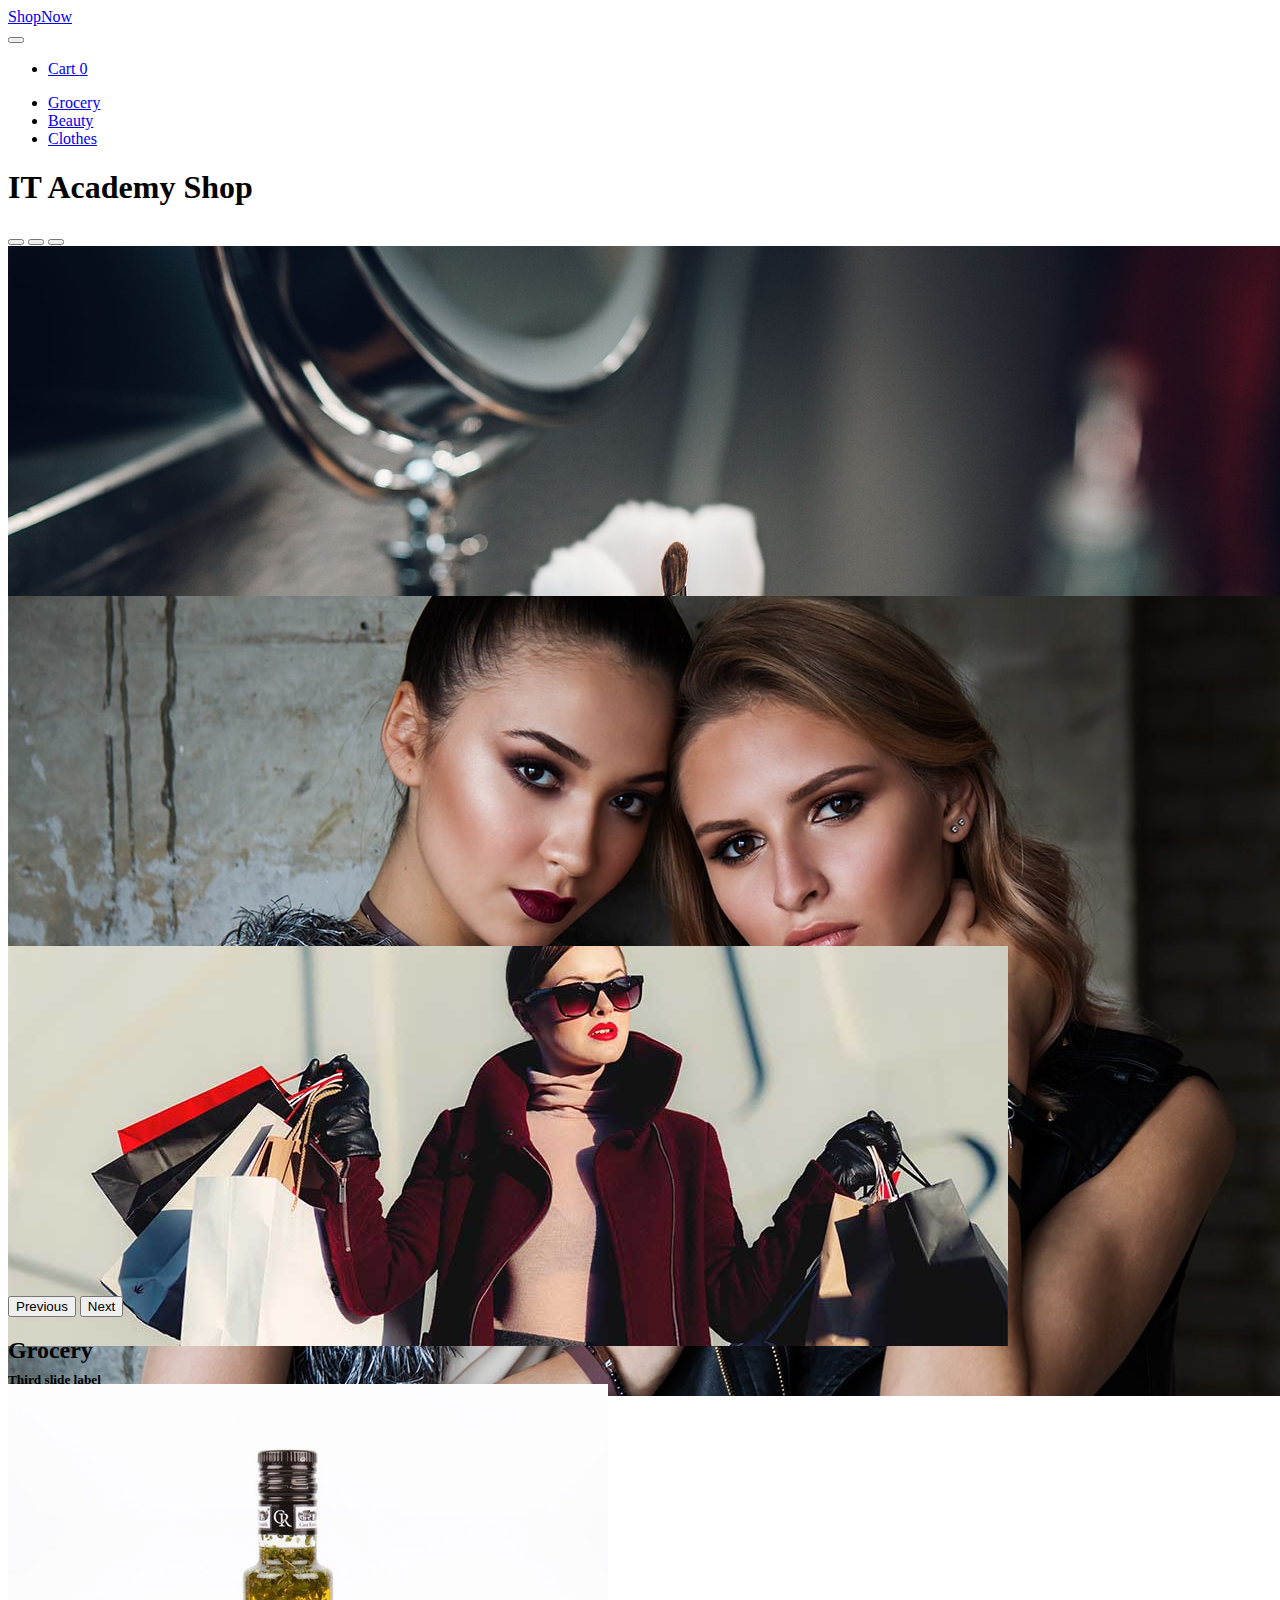
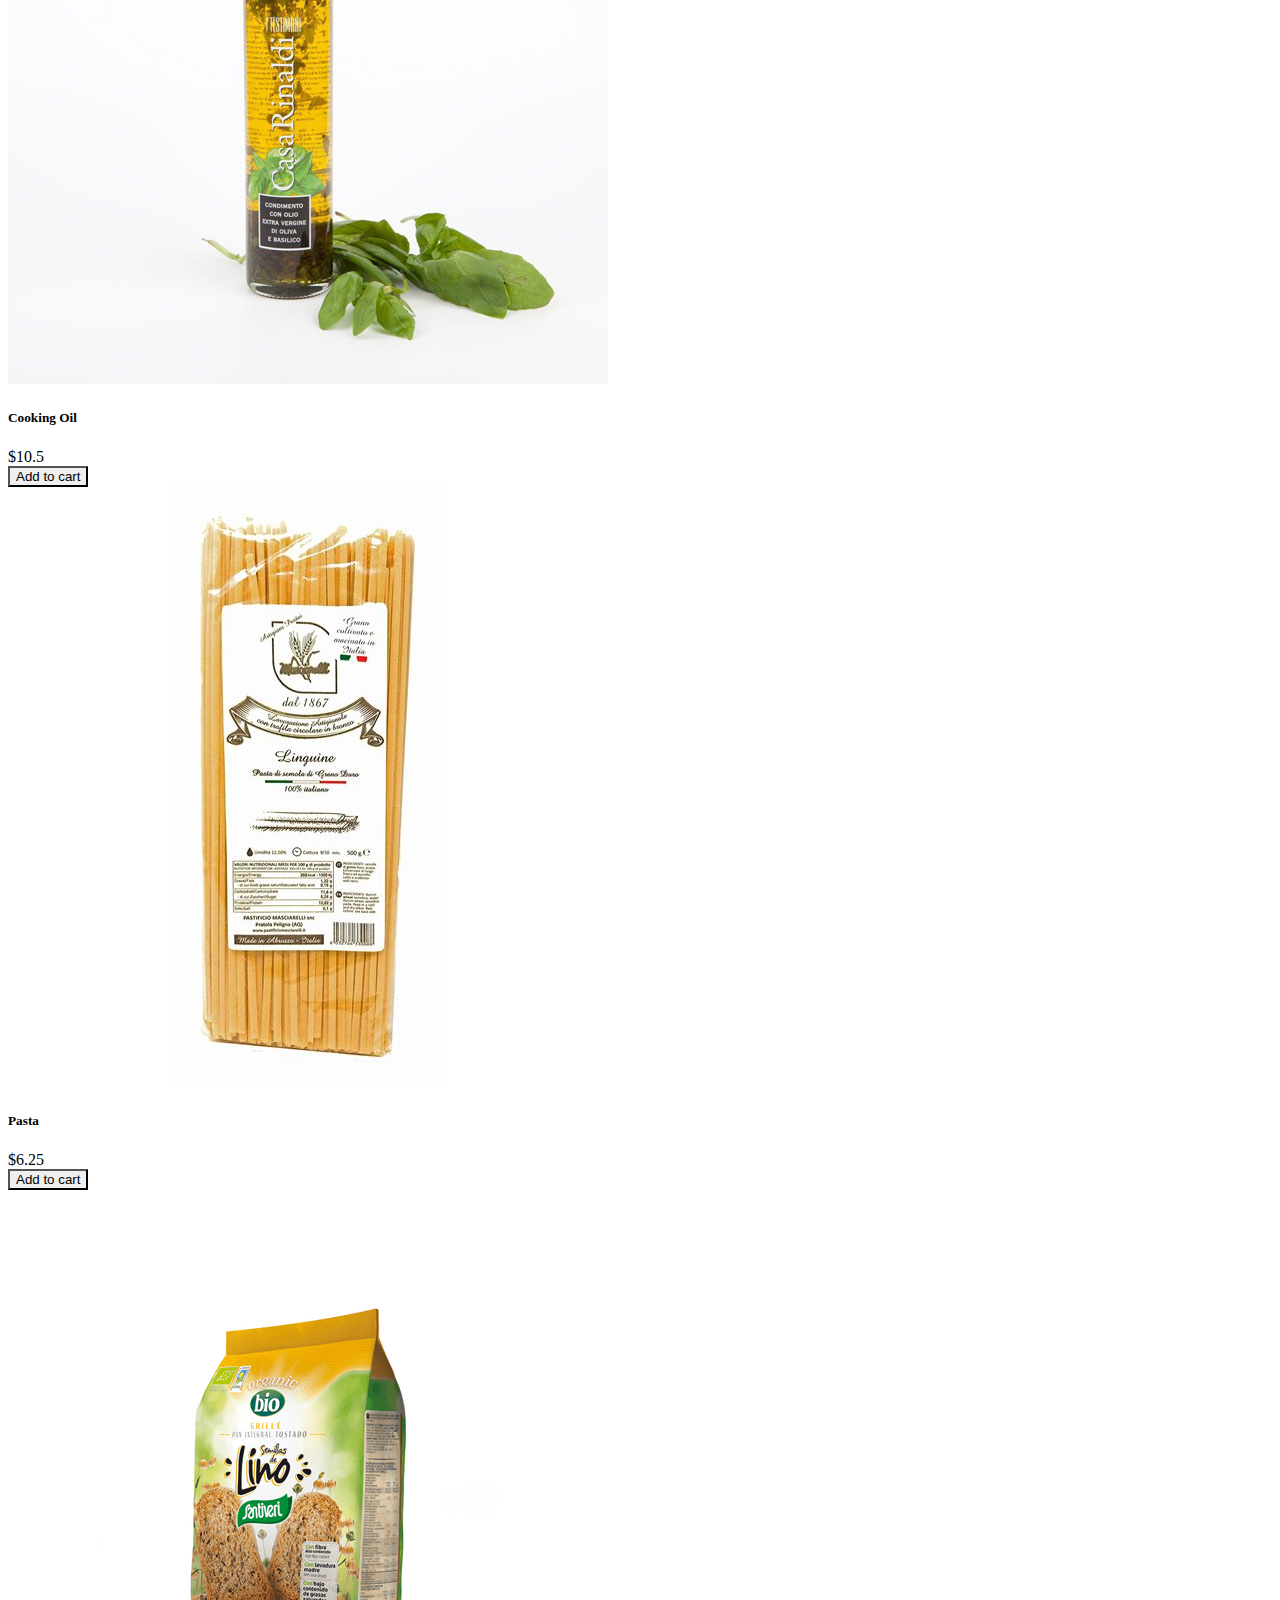
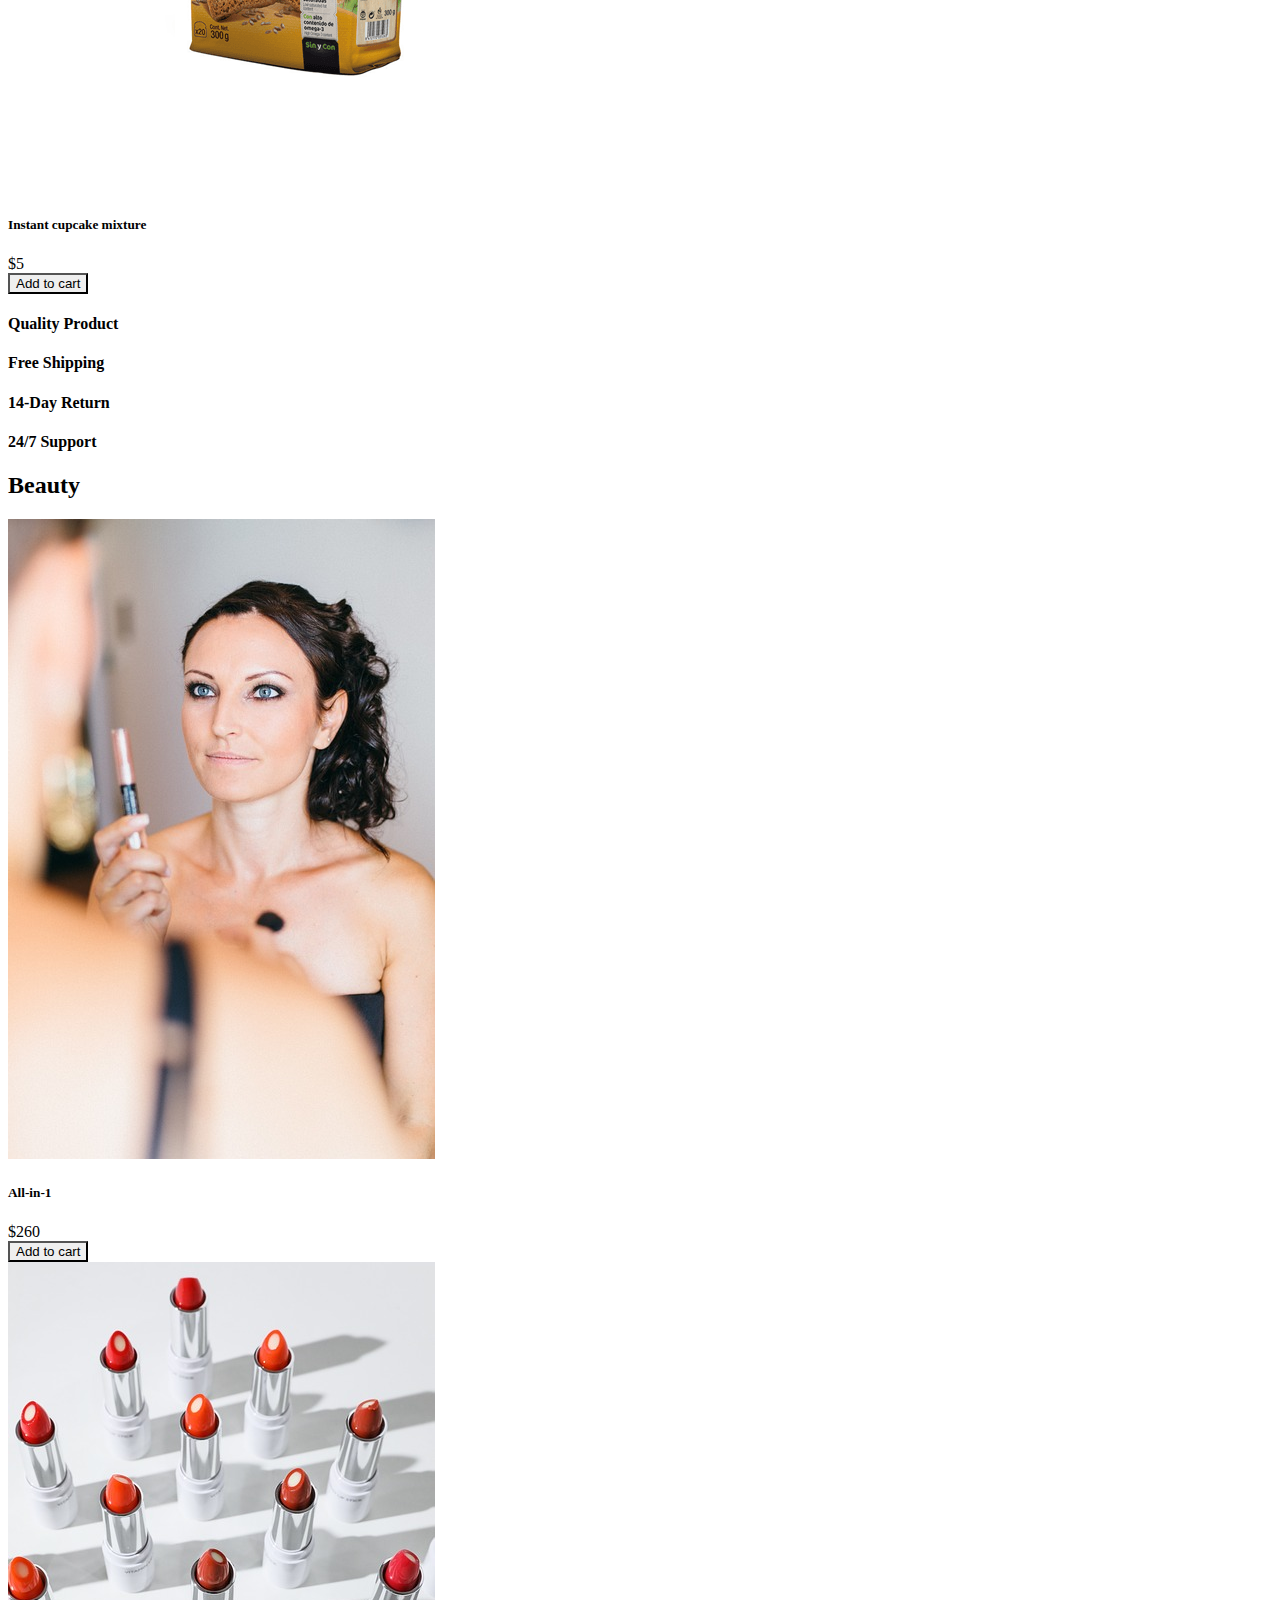
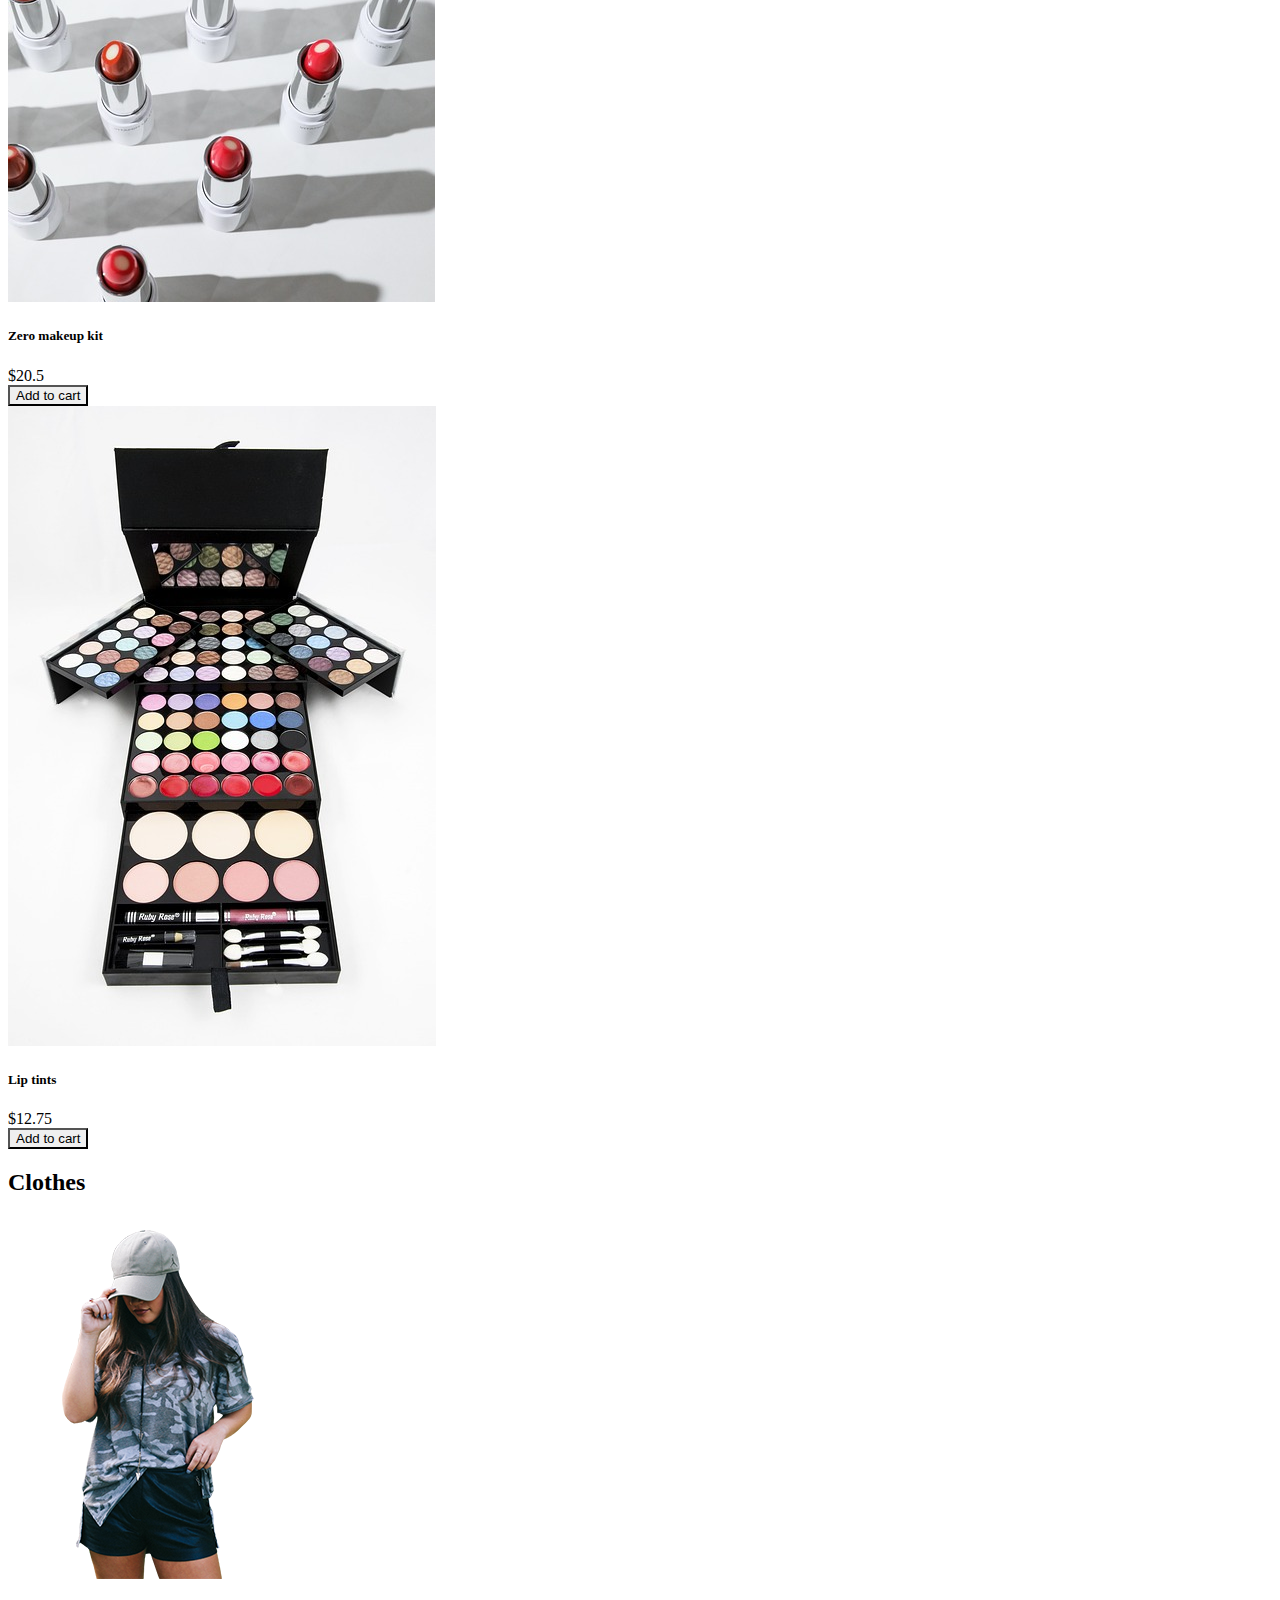
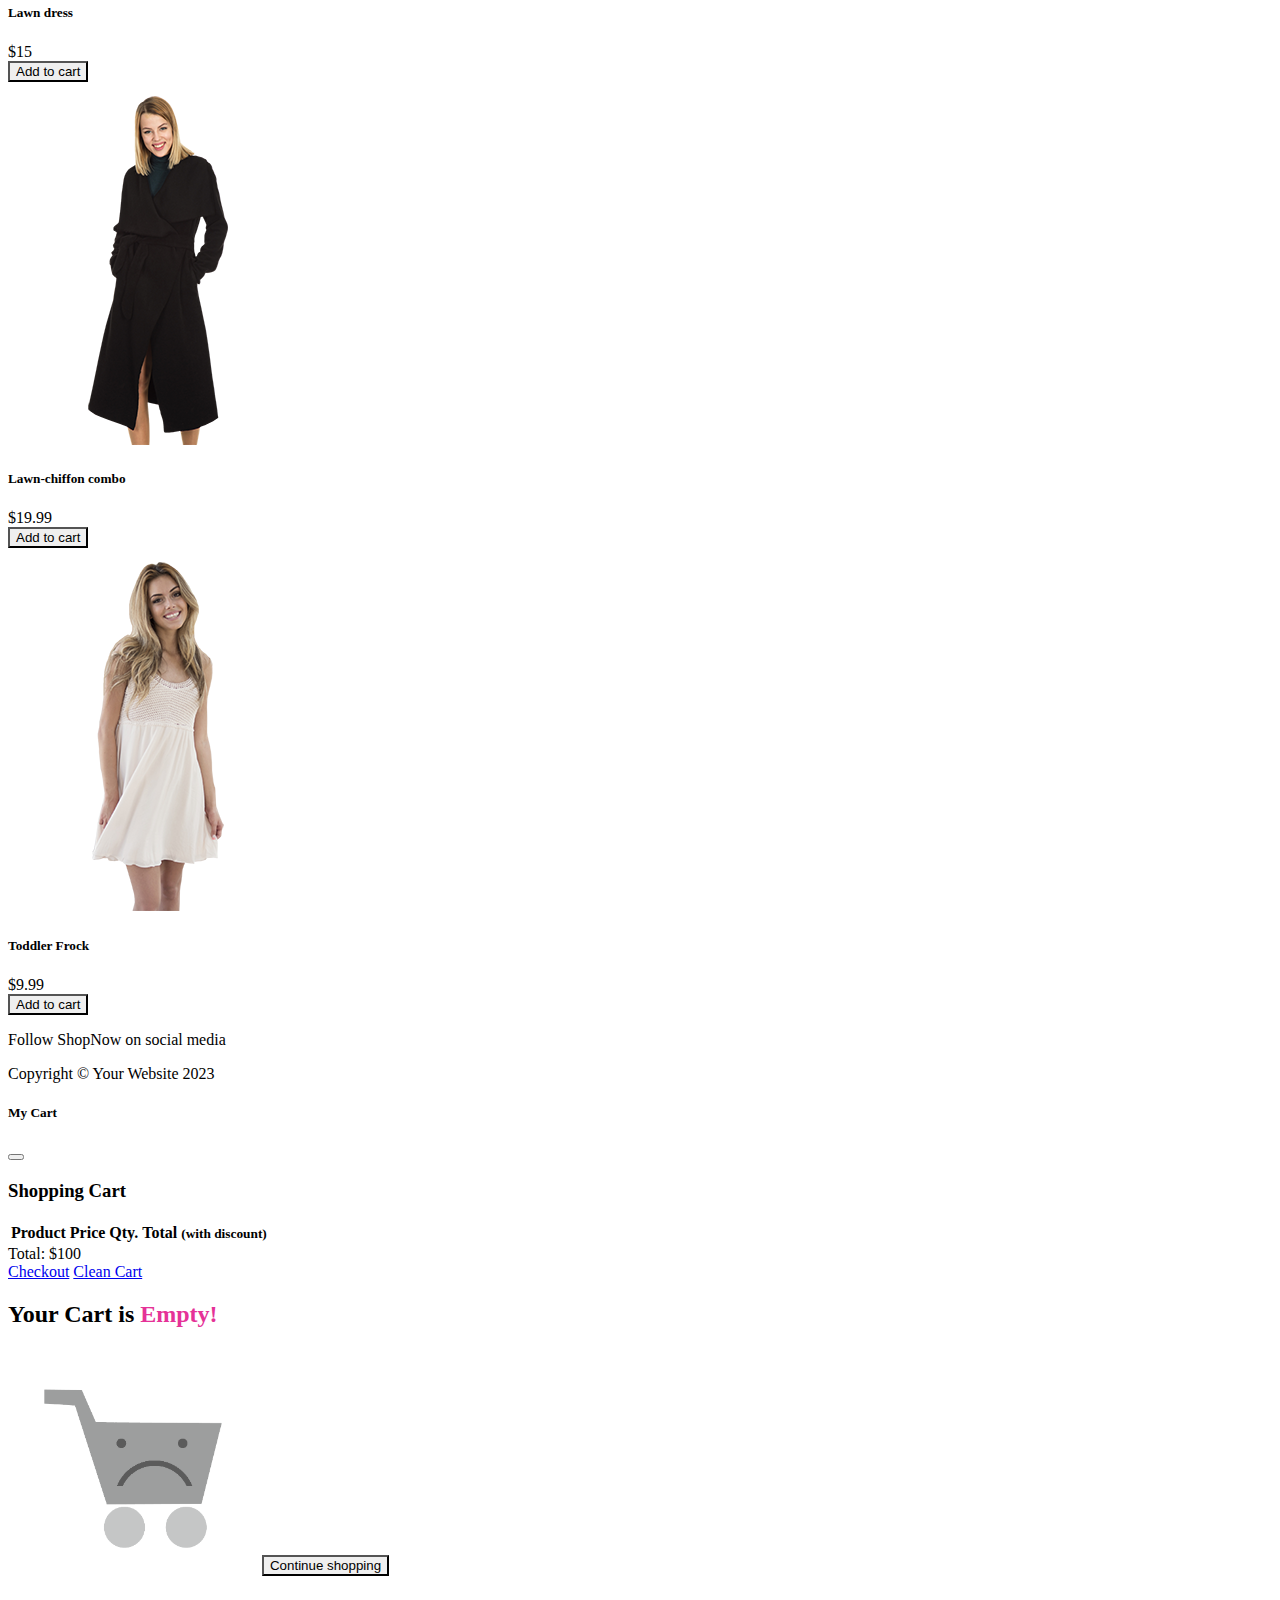
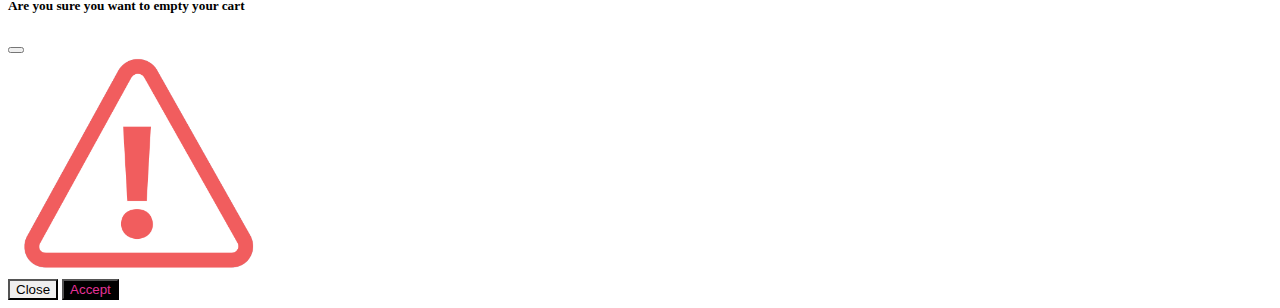
<file: index.html>
<!DOCTYPE html>
<html lang="en">

<head>
	<meta charset="utf-8">
	<meta name="viewport" content="width=device-width, initial-scale=1, shrink-to-fit=no">
	<meta name="description" content="">
	<meta name="author" content="">
	<title>ShopNow</title>
	<!-- Favicon-->
	<link rel="icon" type="image/x-icon" href="images/favicon.ico" />
	<link href="https://cdn.jsdelivr.net/npm/bootstrap@5.3.0/dist/css/bootstrap.min.css" rel="stylesheet"
		integrity="sha384-9ndCyUaIbzAi2FUVXJi0CjmCapSmO7SnpJef0486qhLnuZ2cdeRhO02iuK6FUUVM" crossorigin="anonymous">

	<!-- Fontawesome icons-->
	<link rel="stylesheet" href="https://cdnjs.cloudflare.com/ajax/libs/font-awesome/6.4.0/css/all.min.css"
		integrity="sha512-iecdLmaskl7CVkqkXNQ/ZH/XLlvWZOJyj7Yy7tcenmpD1ypASozpmT/E0iPtmFIB46ZmdtAc9eNBvH0H/ZpiBw=="
		crossorigin="anonymous" referrerpolicy="no-referrer" />
	<link rel="stylesheet" href="css/custom.css">
</head>

<body data-bs-spy="scroll" data-bs-target="#navbar-example2" data-bs-offset="50">
	<!-- Header-->
	<header>
		<!-- Navigation-->
		<nav class="navbar py-3 py-lg-0 navbar-light bg-light navbar-expand-lg" id="navbar-example2">
			<div class="container d-flex">
				<a class="navbar-brand" href="#">ShopNow</a>
				<div class="d-flex flex-row order-lg-last align-items-center">

					<button type="button" class="navbar-toggler order-last collapsed" data-bs-toggle="collapse"
						data-bs-target="#navbar" aria-expanded="false" aria-controls="navbar">
						<span class="navbar-toggler-icon"></span>
					</button>
					<ul class="navbar-nav me-3 me-lg-0 d-flex flex-row align-items-center">
						<li class="dropdown search-dropdown nav-item py-lg-3">
							<a href="javascript:void(0)" class="btn btn-outline-dark flex-center" type="button"
								data-bs-toggle="modal" data-bs-target="#cartModal" onclick="open_modal()"
								data-bs-auto-close="outside">
								<i class="fas fa-shopping-cart me-1"></i> Cart
								<span class="badge bg-dark text-white ms-1 rounded-pill" id="count_product">0</span>
							</a>
						</li>
					</ul>
				</div>

				<div id="navbar" class="navbar-collapse collapse">
					<ul class="navbar-nav me-auto mb-4 mb-lg-0 ms-lg-5">
						<li class="nav-item">
							<a class="nav-link" href="#grocery"><i class="fas fa-shopping-basket"></i> Grocery</a>
						</li>
						<li class="nav-item">
							<a class="nav-link" href="#beauty"><i class="fas fa-heart"></i> Beauty</a>
						</li>
						<li class="nav-item">
							<a class="nav-link" href="#clothes"><i class="fas fa-tshirt"></i> Clothes</a>
						</li>
					</ul>
				</div>
			</div>
		</nav>
	</header>
	<main>
		<section class="bg-dark py-4">
			<!-- <div class="container px-4 px-lg-5 my-5">
			<div class="text-center text-white">
				<h1 class="display-4 fw-bolder">IT Academy Shop</h1>
				<p class="lead fw-normal text-white-50 mb-0">Get up to 50% off Today Only!</p>
			</div>
		</div> -->
			<h1 class="display-4 fw-bolder text-center text-light">IT Academy Shop</h1>
			<div id="carousel" class="carousel slide" data-bs-ride="carousel">
				<div class="carousel-indicators">
					<button type="button" data-bs-target="#carousel" data-bs-slide-to="0" class="active"
						aria-current="true" aria-label="Slide 1"></button>
					<button type="button" data-bs-target="#carousel" data-bs-slide-to="1" aria-label="Slide 2"></button>
					<button type="button" data-bs-target="#carousel" data-bs-slide-to="2" aria-label="Slide 3"></button>
				</div>
				<div class="carousel-inner">
					<div class="carousel-item active">
						<img src="images/makeup-1.jpg" class="d-block w-100" alt="...">
						<div class="carousel-caption d-none d-md-block">
							<div class="p-3">
								<h4 class="text-light text-uppercase font-weight-medium mb-3">Get up to 50% off Today
									Only!
								</h4>
								<h3 class="display-4 text-white font-weight-semi-bold mb-4">Fashionable Dress</h3>
								<a href="" class="btn btn-light py-2 px-3">Shop Now</a>
							</div>
						</div>
					</div>
					<div class="carousel-item">
						<img src="images/carousel-1.jpg" class="d-block w-100" alt="...">
						<div class="carousel-caption d-none d-md-block">
							<div class="p-3">
								<h4 class="text-light text-uppercase font-weight-medium mb-3">10% Off Your First Order
								</h4>
								<h3 class="display-4 text-white font-weight-semi-bold mb-4">Fashionable Dress</h3>
								<a href="" class="btn btn-light py-2 px-3">Shop Now</a>
							</div>
						</div>
					</div>
					<div class="carousel-item">
						<img src="images/slider-1.jpg" class="d-block w-100" alt="...">
						<div class="carousel-caption d-none d-md-block">
							<h5>Third slide label</h5>
							<p>Some representative placeholder content for the third slide.</p>
						</div>
					</div>
				</div>
				<button class="carousel-control-prev" type="button" data-bs-target="#carousel" data-bs-slide="prev">
					<span class="carousel-control-prev-icon" aria-hidden="true"></span>
					<span class="visually-hidden">Previous</span>
				</button>
				<button class="carousel-control-next" type="button" data-bs-target="#carousel" data-bs-slide="next">
					<span class="carousel-control-next-icon" aria-hidden="true"></span>
					<span class="visually-hidden">Next</span>
				</button>
			</div>
		</section>
		<!-- Section-->

		<section class="pt-5" id="grocery">
			<h2 class="text-center"><i class="fas fa-shopping-basket pe-3"></i>Grocery</h2>
			<div class="container px-4 px-lg-5 mt-5">
				<div class="row gx-4 gx-lg-5 row-cols-2 row-cols-md-3 row-cols-xl-4 justify-content-center">
					<div class="col mb-5">
						<div class="card h-100">
							<img class="card-img-top" src="./images/oil.jpg" alt="..." />
							<div class="card-body p-4">
								<div class="text-center">
									<h5 class="fw-bolder">Cooking Oil</h5>
									$10.5
								</div>
							</div>
							<div class="card-footer p-4 pt-0 border-top-0 bg-transparent">
								<div class="text-center">
									<button type="button" onclick="buy(1)" class="btn btn-outline-dark">
										<i class="fas fa-shopping-cart me-1"></i>
										Add to cart</button>
								</div>
							</div>
						</div>
					</div>
					<div class="col mb-5">
						<div class="card h-100">
							<img class="card-img-top" src="./images/pasta.jpg" alt="..." />
							<div class="card-body p-4">
								<div class="text-center">
									<h5 class="fw-bolder">Pasta</h5>
									$6.25
								</div>
							</div>
							<div class="card-footer p-4 pt-0 border-top-0 bg-transparent">
								<div class="text-center"><button type="button" onclick="buy(2)"
										class="btn btn-outline-dark">
										<i class="fas fa-shopping-cart me-1"></i>
										Add to cart</button>
								</div>
							</div>
						</div>
					</div>
					<div class="col mb-5">
						<div class="card h-100">
							<img class="card-img-top" src="./images/pan.png" alt="..." />
							<div class="card-body p-4">
								<div class="text-center">
									<h5 class="fw-bolder">Instant cupcake mixture</h5>
									$5
								</div>
							</div>
							<div class="card-footer p-4 pt-0 border-top-0 bg-transparent">
								<div class="text-center">
									<button type="button" onclick="buy(3)" class="btn btn-outline-dark">
										<i class="fas fa-shopping-cart me-1"></i>
										Add to cart
									</button>
								</div>
							</div>
						</div>
					</div>
				</div>
			</div>
		</section>
		<section class="pt-5">
			<div class="container-fluid pt-5">
				<div class="row px-xl-5 pb-3">
					<div class="col-lg-3 col-md-6 col-sm-12  pb-1">
						<div class="d-flex align-items-center border p-4 justify-content-sm-center">
							<h4 class="fw-semibold m-0">
								<i class="fa fa-check pe-3"></i>
								Quality Product
							</h4>
						</div>
					</div>
					<div class="col-lg-3 col-md-6 col-sm-12 pb-1">
						<div class="d-flex align-items-center border p-4 justify-content-sm-center">
							<h4 class="fw-semibold m-0">
								<i class="fa fa-shipping-fast pe-3"></i>
								Free Shipping
							</h4>
						</div>
					</div>
					<div class="col-lg-3 col-md-6 col-sm-12 pb-1">
						<div class="d-flex align-items-center border p-4 justify-content-sm-center">
							<h4 class="fw-semibold m-0">
								<i class="fa fa-exchange-alt pe-3"></i>
								14-Day Return
							</h4>
						</div>
					</div>
					<div class="col-lg-3 col-md-6 col-sm-12 pb-1">
						<div class="d-flex align-items-center border p-4 justify-content-sm-center">
							<h4 class="fw-semibold m-0">
								<i class="fa fa-phone-volume pe-3"></i>
								24/7 Support
							</h4>
						</div>
					</div>
				</div>
			</div>
		</section>
		<section class="pt-5" id="beauty">
			<h2 class="text-center"><i class="fas fa-heart pe-3"></i>Beauty</h2>
			<div class="container px-4 px-lg-5 mt-5">
				<div class="row gx-4 gx-lg-5 row-cols-2 row-cols-md-3 row-cols-xl-4 justify-content-center">
					<div class="col mb-5">
						<div class="card h-100">
							<img class="card-img-top" src="./images/beauty-1.jpg" alt="..." />
							<div class="card-body p-4">
								<div class="text-center">
									<h5 class="fw-bolder">All-in-1</h5>
									$260
								</div>
							</div>
							<div class="card-footer p-4 pt-0 border-top-0 bg-transparent">
								<div class="text-center">
									<button type="button" onclick="buy(4)" class="btn btn-outline-dark">
										<i class="fas fa-shopping-cart me-1"></i>Add to cart
									</button>
								</div>
							</div>
						</div>
					</div>
					<div class="col mb-5">
						<div class="card h-100">
							<img class="card-img-top" src="./images/beauty-2.jpg" alt="..." />
							<div class="card-body p-4">
								<div class="text-center">
									<h5 class="fw-bolder">Zero makeup kit</h5>
									$20.5
								</div>
							</div>
							<div class="card-footer p-4 pt-0 border-top-0 bg-transparent">
								<div class="text-center"><button type="button" onclick="buy(5)"
										class="btn btn-outline-dark">
										<i class="fas fa-shopping-cart me-1"></i>
										Add to cart</button>
								</div>
							</div>
						</div>
					</div>
					<div class="col mb-5">
						<div class="card h-100">
							<img class="card-img-top" src="./images/beauty-3.jpg" alt="..." />
							<div class="card-body p-4">
								<div class="text-center">
									<h5 class="fw-bolder">Lip tints</h5>
									$12.75
								</div>
							</div>
							<div class="card-footer p-4 pt-0 border-top-0 bg-transparent">
								<div class="text-center"><button type="button" onclick="buy(6)"
										class="btn btn-outline-dark"><i class="fas fa-shopping-cart me-1"></i>
										Add to cart
									</button>
								</div>
							</div>
						</div>
					</div>
				</div>
			</div>
		</section>
		<section class="pt-5" id="clothes">
			<h2 class="text-center"><i class="fas fa-tshirt pe-3"></i>Clothes</h2>
			<div class="container px-4 px-lg-5 mt-5">
				<div class="row gx-4 gx-lg-5 row-cols-2 row-cols-md-3 row-cols-xl-4 justify-content-center">
					<div class="col mb-5">
						<div class="card h-100">
							<img class="card-img-top" src="./images/dress-3.png" alt="..." />
							<div class="card-body p-4">
								<div class="text-center">
									<h5 class="fw-bolder">Lawn dress</h5>
									$15
								</div>
							</div>
							<div class="card-footer p-4 pt-0 border-top-0 bg-transparent">
								<div class="text-center"><button type="button" onclick="buy(7)"
										class="btn btn-outline-dark"><i class="fas fa-shopping-cart me-1"></i>
										Add to cart</button>
								</div>
							</div>
						</div>
					</div>
					<div class="col mb-5">
						<div class="card h-100">
							<img class="card-img-top" src="./images/dress-2.png" alt="..." />
							<div class="card-body p-4">
								<div class="text-center">
									<h5 class="fw-bolder">Lawn-chiffon combo</h5>
									$19.99
								</div>
							</div>
							<div class="card-footer p-4 pt-0 border-top-0 bg-transparent">
								<div class="text-center"><button type="button" onclick="buy(8)"
										class="btn btn-outline-dark">
										<i class="fas fa-shopping-cart me-1"></i>Add to cart
									</button>
								</div>
							</div>
						</div>
					</div>
					<div class="col mb-5">
						<div class="card h-100">
							<img class="card-img-top" src="./images/dress-1.png" alt="..." />
							<div class="card-body p-4">
								<div class="text-center">
									<h5 class="fw-bolder">Toddler Frock</h5>
									$9.99
								</div>
							</div>
							<div class="card-footer p-4 pt-0 border-top-0 bg-transparent">
								<div class="text-center"><button type="button" onclick="buy(9)"
										class="btn btn-outline-dark"><i class="fas fa-shopping-cart me-1"></i>Add to
										cart</button>
								</div>
							</div>
						</div>
					</div>
				</div>
			</div>
		</section>
	</main>
	<!-- Footer-->
	<footer class="bg-dark">
		<div class="text-center py-4 align-items-center bg-light">
			<p>Follow ShopNow on social media</p>
			<a href="#" class="btn btn btn-outline-dark m-1" role="button" rel="nofollow" target="_blank">
				<i class="fab fa-facebook-f"></i>
			</a>
			<a href="#" class="btn btn btn-outline-dark m-1" role="button" rel="nofollow" target="_blank">
				<i class="fab fa-twitter"></i>
			</a>
			<a href="#" class="btn btn btn-outline-dark m-1" role="button" rel="nofollow" target="_blank">
				<i class="fab fa-instagram"></i>
			</a>
			<a href="#" class="btn btn btn-outline-dark m-1" role="button" rel="nofollow" target="_blank">
				<i class="fa fab fa-youtube"></i>
			</a>
		</div>
		<div class="container py-3">
			<p class="m-0 text-center text-white">Copyright &copy; Your Website 2023</p>
		</div>
	</footer>

	<div class="modal fade" id="cartModal" tabindex="-1" aria-labelledby="exampleModalLabel">
		<div class="modal-dialog">
			<div class="modal-content">
				<div class="modal-header">
					<h5 class="modal-title" id="exampleModalLabel"><i class="fas fa-cart-arrow-down"></i> My Cart</h5>
					<button type="button" class="btn-close" data-bs-dismiss="modal" aria-label="Close"></button>
				</div>
				<div class="modal-body">
					<div id="shoppingCart">
						<h3 class="text-center bill px-5">Shopping Cart</h3>
						<table class="table">
							<thead>
								<tr>
									<th scope="col">Product</th>
									<th scope="col">Price</th>
									<th scope="col">Qty.</th>
									<th scope="col">Total <small>(with discount)</small></th>
								</tr>
							</thead>
							<tbody id="cart_list">
							</tbody>
						</table>
						<div class="text-center fs-3">
							Total: $<span id="total_price">100</span>
						</div>
						<div class="text-center">
							<a href="checkout.html" class="btn btn-outline-dark m-3">
								<i class="fa fa-clipboard-check pe-3"></i>Checkout</a>
							<a href="javascript:void(0)" onclick="cleanCart()" class="btn btn-outline-dark m-3">
								<i class="fa fa-trash pe-3"></i>Clean Cart</a>
						</div>
					</div>
					<div id="empty_car" class="row d-none">
						<div class="col-12 d-flex flex-column align-items-center">
							<h2>Your Cart is <span class="text-pink">Empty!</span></h2>
							<img class="img-car" src="images/carritoVacio.png" alt="Carro Vacio">
							<button type="button" class="btn btn-outline-dark btn-sm" data-bs-dismiss="modal">
								<i class="fa fa-arrow-right-arrow-left pe-3"></i>Continue shopping
							</button>
						</div>
					</div>
				</div>
			</div>
		</div>
	</div>
	<div class="modal fade" id="confirmModal" tabindex="-1" data-bs-backdrop="static" aria-labelledby="myModalLabel">
		<div class="modal-dialog modal-dialog-centered">
			<div class="modal-content">
				<div class="modal-header">
					<h5 class="modal-title" id="myModalLabel">Are you sure you want to empty your cart <i
							class="fa fa-question"></i></h5>
					<button type="button" class="btn-close" data-bs-dismiss="modal" aria-label="Close"></button>
				</div>
				<div class="modal-body">
					<div id="empty_car" class="row">
						<div class="col-12 d-flex flex-column align-items-center">
							<img class="img-alert" src="images/alert.png" alt="Alert">
						</div>
					</div>
				</div>
				<div class="modal-footer justify-content-center">
					<button type="button" class="btn btn-outline-dark" data-bs-dismiss="modal">Close</button>
					<button id="aceptClear" type="button" class="btn btn-dark">Accept</button>
				</div>
			</div>
		</div>
	</div>
	<a href="#" class="btn btn-outline-dark back-to-top d-inline">
		<i class="fa fa-angle-double-up"></i></a>
	<!-- Bootstrap core JS-->
	<script src="https://cdn.jsdelivr.net/npm/bootstrap@5.3.0/dist/js/bootstrap.bundle.min.js"
		integrity="sha384-geWF76RCwLtnZ8qwWowPQNguL3RmwHVBC9FhGdlKrxdiJJigb/j/68SIy3Te4Bkz"
		crossorigin="anonymous"></script>

	<!-- Core theme JS-->
	<script src="js/shop.js"></script>
</body>

</html>
</file>
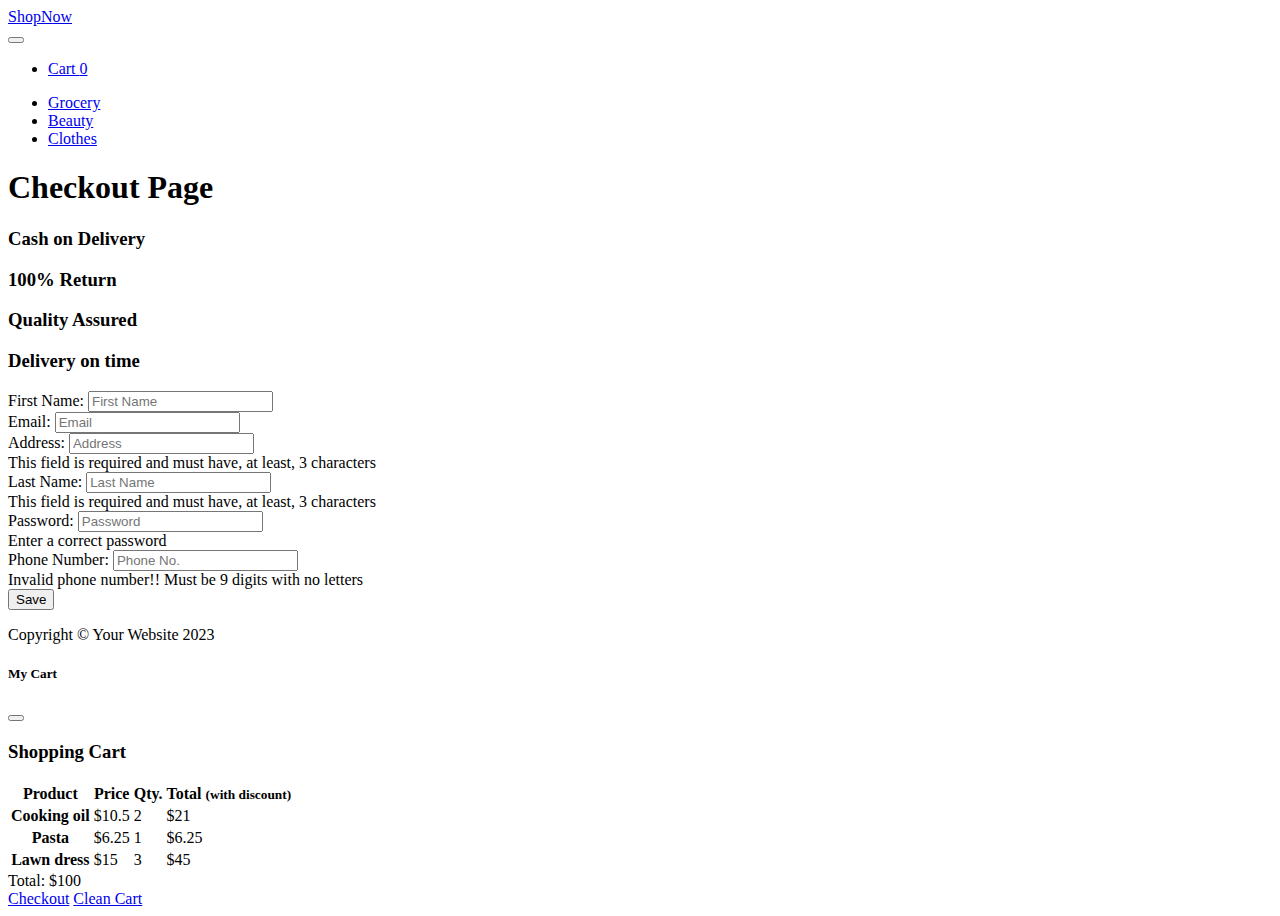
<file: checkout.html>
<!DOCTYPE html>
<html lang="en">

<head>
	<meta charset="utf-8" />
	<meta name="viewport" content="width=device-width, initial-scale=1, shrink-to-fit=no" />
	<meta name="description" content="" />
	<meta name="author" content="" />
	<title>Checkout</title>
	<!-- Favicon-->
	<link rel="icon" type="image/x-icon" href="images/favicon.ico" />
	<link href="https://cdn.jsdelivr.net/npm/bootstrap@5.3.0/dist/css/bootstrap.min.css" rel="stylesheet"
		integrity="sha384-9ndCyUaIbzAi2FUVXJi0CjmCapSmO7SnpJef0486qhLnuZ2cdeRhO02iuK6FUUVM" crossorigin="anonymous">

	<!-- Fontawesome icons-->
	<link rel="stylesheet" href="https://cdnjs.cloudflare.com/ajax/libs/font-awesome/6.4.0/css/all.min.css"
		integrity="sha512-iecdLmaskl7CVkqkXNQ/ZH/XLlvWZOJyj7Yy7tcenmpD1ypASozpmT/E0iPtmFIB46ZmdtAc9eNBvH0H/ZpiBw=="
		crossorigin="anonymous" referrerpolicy="no-referrer" />

</head>

<body>
	<!-- Navigation-->
	<nav class="navbar py-3 py-lg-0 navbar-light bg-light navbar-expand-lg" id="navbar-example2">
		<div class="container d-flex">
			<a class="navbar-brand" href="#!">ShopNow</a>
			<div class="d-flex flex-row order-lg-last align-items-center">

				<button type="button" class="navbar-toggler order-last collapsed" data-bs-toggle="collapse"
					data-bs-target="#navbar" aria-expanded="false" aria-controls="navbar">
					<span class="navbar-toggler-icon"></span>
				</button>
				<ul class="navbar-nav me-3 me-lg-0 d-flex flex-row align-items-center">
					<li class="dropdown search-dropdown nav-item py-lg-3">
						<a href="javascript:void(0)" class="btn btn-outline-dark flex-center" type="button"
							data-bs-toggle="modal" data-bs-target="#cartModal" onclick="open_modal()"
							data-bs-auto-close="outside">
							<i class="fas fa-shopping-cart me-1"></i> Cart <span
								class="badge bg-dark text-white ms-1 rounded-pill" id="count_product">0</span>
						</a>
					</li>
				</ul>
			</div>

			<div id="navbar" class="navbar-collapse collapse">

				<ul class="navbar-nav me-auto mb-4 mb-lg-0 ms-lg-5">
					<li class="nav-item">
						<a class="nav-link" href="#grocery"><i class="fas fa-shopping-basket"></i> Grocery</a>
					</li>
					<li class="nav-item">
						<a class="nav-link" href="#beauty"><i class="fas fa-heart"></i> Beauty</a>
					</li>
					<li class="nav-item">
						<a class="nav-link" href="#clothes"><i class="fas fa-tshirt"></i> Clothes</a>
					</li>

				</ul>
			</div>
		</div>
	</nav>
	<div class="container">
		<h1 class="text-center head m-4">Checkout Page</h1>

		<div class="row mr-0">
			<div class="col-sm-6">
				<h3 class="my-3 bord shadow text-center"><i class="fas fa-dollar-sign p-2"></i>Cash on Delivery</h3>
			</div>
			<div class="col-sm-6 ">
				<h3 class="my-3 bord shadow text-center"><i class="fas fa-arrows-alt-h p-2"></i>100% Return</h3>
			</div>
		</div>

		<div class="row mr-0">
			<div class="col-sm-6">
				<h3 class="my-3 bord shadow text-center"><i class="far fa-thumbs-up p-2"></i>Quality Assured</h3>
			</div>
			<div class="col-sm-6 ">
				<h3 class="my-3 bord shadow text-center"><i class="fas fa-stopwatch p-2"></i>Delivery on time</h3>
			</div>
		</div>
		<form class="form">
			<div class="row bord p-5 shadow m-5">
				<div class="col-sm-6">
					<div class="mt-3">
						<label for="fName" class="form-label">First Name:</label>
						<input id="fName" class="form-control ml-3" type="text" placeholder="First Name" />
						<div id="errorName" class="invalid-feedback">
						</div>
					</div>
					<div class="mt-3 ">
						<label for="fEmail" class="form-label">Email:</label>
						<input id="fEmail" class="form-control ml-3" type="email" placeholder="Email" minlength="3" />
						<div id="errorEmail" class="invalid-feedback"></div>
					</div>
					<div class="mt-3 ">
						<label for="fAddress" class="form-label">Address:</label>
						<input id="fAddress" class="form-control" type="text" placeholder="Address" minlength="3" />
						<div id="errorAddress" class="invalid-feedback">This field is required and must have, at least,
							3 characters
						</div>
					</div>
				</div>
				<div class="col-sm-6">
					<div class="mt-3">
						<label for="fLastN" class="form-label">Last Name:</label>
						<input id="fLastN" class="form-control" type="text" placeholder="Last Name" minlength="3" />
						<div id="errorLastN" class="invalid-feedback">This field is required and must have, at least, 3
							characters
						</div>
					</div>
					<div class="mt-3">
						<label for="fPassword" class="form-label">Password:</label>
						<input id="fPassword" class="form-control" title="(4-8 characters)" type="password"
							minlength="4" maxlength="8" placeholder="Password" />
						<div id="errorPassword" class="invalid-feedback">Enter a correct password</div>
					</div>
					<div class="mt-3">
						<label for="fPhone" class="form-label">Phone Number:</label>
						<input id="fPhone" class="form-control" type="number" placeholder="Phone No." />
						<div id="errorPhone" class="invalid-feedback">Invalid phone number!! Must be 9 digits with no
							letters</div>
					</div>
				</div>
				<div class="col-12 mt-4 final">
					<button type="submit" id="btn" class="p-2 px-4 btn btn-primary shadow-lg" onclick="validate(event)">
						<i class="fas fa-cart-arrow-down p-2"></i>Save
					</button>
				</div>
			</div>
		</form>
	</div>
	<!-- Footer-->
	<footer class="py-3 bg-dark">
		<div class="container">
			<p class="m-0 text-center text-white">Copyright &copy; Your Website 2023</p>
		</div>
	</footer>
	<div class="modal fade" id="cartModal" tabindex="-1" aria-labelledby="exampleModalLabel" aria-hidden="true">
		<div class="modal-dialog">
			<div class="modal-content">
				<div class="modal-header">
					<h5 class="modal-title" id="exampleModalLabel"><i class="fas fa-cart-arrow-down"></i> My Cart</h5>
					<button type="button" class="btn-close" data-bs-dismiss="modal" aria-label="Close"></button>
				</div>
				<div class="modal-body">
					<h3 class="text-center bill px-5">Shopping Cart</h3>
					<table class="table">
						<thead>
							<tr>
								<th scope="col">Product</th>
								<th scope="col">Price</th>
								<th scope="col">Qty.</th>
								<th scope="col">Total <small>(with discount)</small></th>
							</tr>
						</thead>
						<tbody id="cart_list">
							<tr>
								<th scope="row">Cooking oil</th>
								<td>$10.5</td>
								<td>2</td>
								<td>$21</td>
							</tr>
							<tr>
								<th scope="row">Pasta</th>
								<td>$6.25</td>
								<td>1</td>
								<td>$6.25</td>
							</tr>
							<tr>
								<th scope="row">Lawn dress</th>
								<td>$15</td>
								<td>3</td>
								<td>$45</td>
							</tr>
						</tbody>
					</table>
					<div class="text-center fs-3">
						Total: $<span id="total_price">100</span>
					</div>
					<div class="text-center">
						<a href="checkout.html" class="btn btn-primary m-3">Checkout</a>
						<a href="javascript:void(0)" onclick="cleanCart()" class="btn btn-primary m-3">Clean Cart</a>
					</div>
				</div>
			</div>
		</div>
	</div>
	<!-- Bootstrap core JS-->
	<script src="https://cdn.jsdelivr.net/npm/bootstrap@5.3.0/dist/js/bootstrap.bundle.min.js"
		integrity="sha384-geWF76RCwLtnZ8qwWowPQNguL3RmwHVBC9FhGdlKrxdiJJigb/j/68SIy3Te4Bkz"
		crossorigin="anonymous"></script>

	<!-- Core theme JS-->
	<script src="js/checkout.js"></script>
</body>

</html>
</file>
<file: css/custom.css>
:root {
  --pink: #e53297;
  --bs-body-font-family: "Poppins", sans-serif;
}

::after,
::before {
  color: var(--pink);
}

/*# sourceMappingURL=custom.css.map */
#navbar .nav-item:hover {
  background-color: lightgrey;
}

.btn:hover {
  color: var(--pink);
}

.card:hover {
  transform: scale(1.1);

}

.back-to-top {
  position: fixed;
  display: none;
  right: 30px;
  bottom: 30px;
  z-index: 11;
  animation: action 1s infinite alternate;
}

.btn {
  border-radius: 0;

}

.text-pink {
  color: var(--pink);
}

.btn-dark {
  background-color: black;
  color: var(--pink);
}

.img-car,
.img-alert {
  max-width: 250px;
}

.carousel-item {
  height: 350px;
}
</file>
